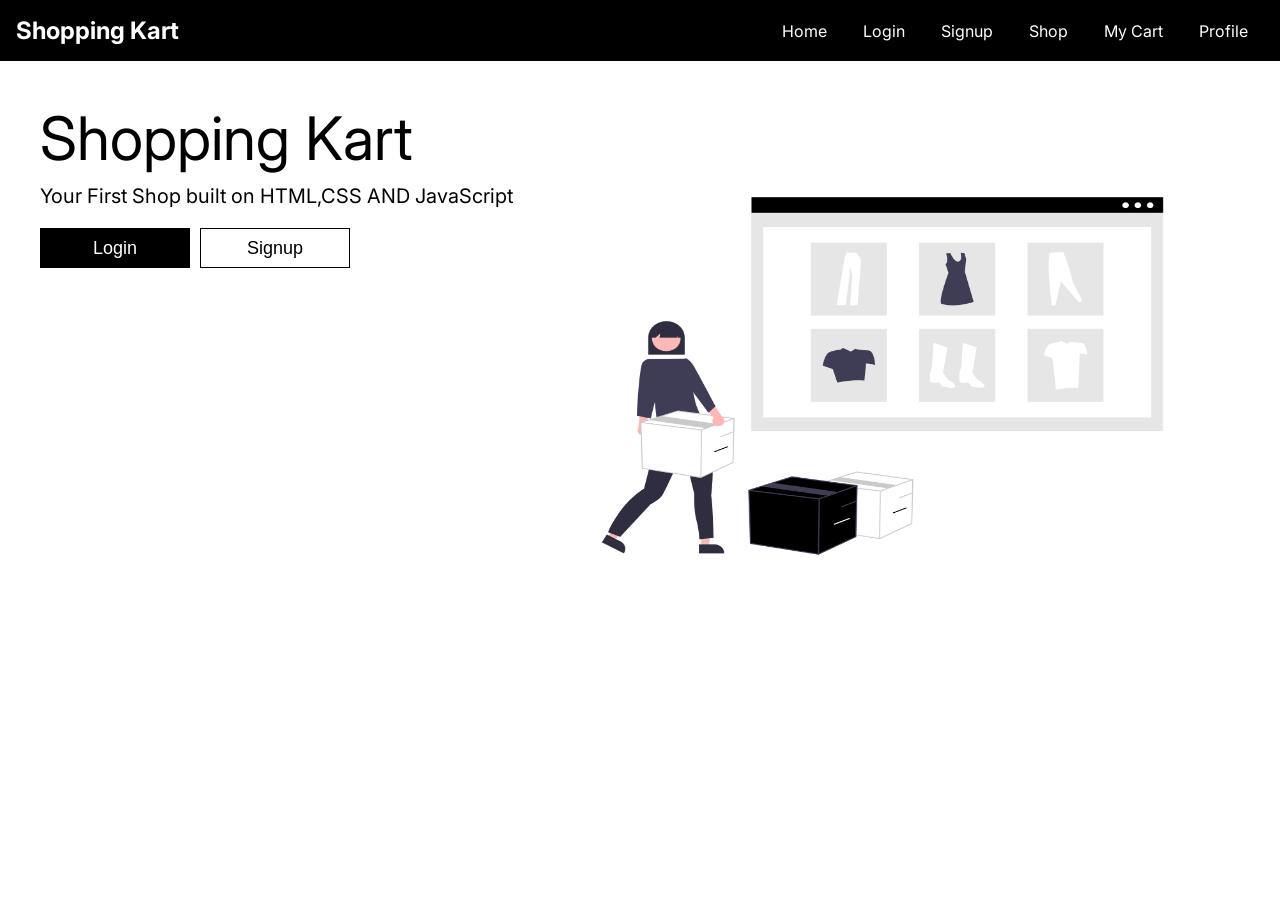
<file: index.html>
<!DOCTYPE html>
<html>
  <head>
    <meta charset="utf-8" />
    <meta http-equiv="X-UA-Compatible" content="IE=edge" />
    <title>MeShop.</title>
    <meta name="description" content="" />
    <meta name="viewport" content="width=device-width, initial-scale=1" />
    <link rel="stylesheet" href="" />
    <link rel="stylesheet" href="./style.css">
  </head>
  <body>

    <nav>
      <div class="brand">
        <a href="./index.html">Shopping Kart</a>
      </div>
      <div class="nav-items">
        <a href="./index.html">Home</a>
        <a href="./login/index.html">Login</a>
        <a href="./signup/index.html">Signup</a>
        <a href="./shop/index.html">Shop</a>
        <a href="./cart/index.html">My Cart</a>
        <a href="./profile/index.html">Profile</a>
      </div>
    </nav>

    <div class="container">
      <div>
        <h1 style="font-size: 60px; font-weight: 400;">Shopping Kart</h1>
        <p>Your First Shop built on HTML,CSS AND JavaScript</p>
        <div class="buttons-container">
          <button id="login">Login</button>
          <button id="signup" style="background-color: white; color: black; border:1px solid black">Signup</button>
        </div>
      </div>

      
    <div class="image">
      <img src="./landingPagePic.png" alt="">
    </div>
    </div>



    <script src="./script.js"></script>
  </body>
</html>
</file>
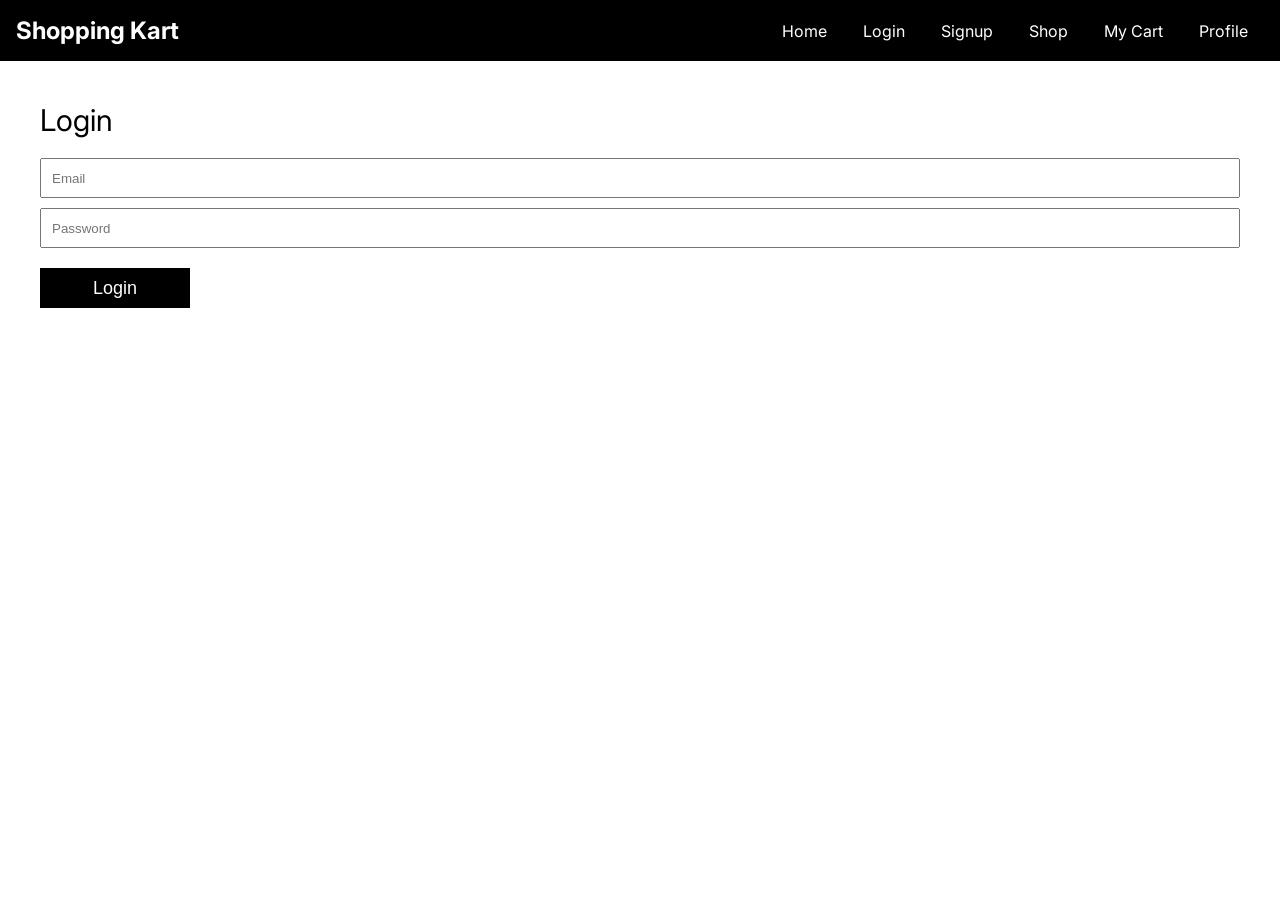
<file: shop/index.html>
<!DOCTYPE html>
<html lang="en">
  <head>
    <meta charset="UTF-8" />
    <meta http-equiv="X-UA-Compatible" content="IE=edge" />
    <meta name="viewport" content="width=device-width, initial-scale=1.0" />
    <title>MeShop.</title>
    <link rel="stylesheet" href="styles.css" />
  </head>
  <body>
    <nav>
      <div class="brand">
        <a href="../index.html">Shopping Kart</a>
      </div>
      <div class="nav-items">
        <a href="../index.html">Home</a>
        <a href="../login/index.html">Login</a>
        <a href="../signup/index.html">Signup</a>
        <a href="../shop/index.html">Shop</a>
        <a href="../cart/index.html">My Cart</a>
        <a href="../profile/index.html">Profile</a>
      </div>
    </nav>

    <main>
      <aside>
        <section>
          <title>Rating</title>
          <input
            type="range"
            id="range"
            min="0"
            max="5"
            value="0"
            list="values"
          />
          <datalist id="values">
            <option value="0" label="0"></option>
            <option value="1"></option>
            <option value="2"></option>
            <option value="3"></option>
            <option value="4"></option>
            <option value="5" label="5"></option>
          </datalist>
        </section>
        <section>
          <title>Price Range</title>
          <ul>
            <li>
              <input id="0-25" type="checkbox" name="prange" value="0-25" />
              <label for="0-25">$0 to $25</label>
            </li>
            <li>
              <input id="25-50" type="checkbox" name="prange" value="25-50" />
              <label for="25-50">$25 to $50</label>
            </li>
            <li>
              <input id="50-100" type="checkbox" name="prange" value="50-100"/>
              <label for="50-100">$50 to $100</label>
            </li>
            <li>
              <input id="100on" type="checkbox" name="prange" value="100+"/>
              <label for="100on">$100 onwards</label>
            </li>
          </ul>
        </section>
      </aside>
      <main-content>
        <input id="search" type="text" placeholder="Search" />
        <div class="filters">
          <div id="all" class="filter active">All</div>
          <div id="men" class="filter">Mens</div>
          <div id="women" class="filter">Womens</div>
          <div id="jewellery" class="filter">Jewellery</div>
          <div id="electronics" class="filter">Electronics</div>
        </div>
        <section>
          <div class="items">
            <!-- <div class="item">
              <img src="tshirt.png" alt="Item" />
              <div class="info">
                <div style="margin-bottom: 10px;">Title</div>
                <div class="row">
                  <div class="price">$100</div>
                  <div class="sized">S,M,L</div>
                </div>
                <div class="colors">
                  Colors:
                  <div class="row">
                    <div class="circle" style="background-color: #000"></div>
                    <div class="circle" style="background-color: #4938af"></div>
                    <div class="circle" style="background-color: #203d3e"></div>
                  </div>
                </div>
                <div class="row">Rating:</div>
              </div>
              <button id="addBtn">Add to Cart</button>
            </div> -->
          </div>
        </section>
      </main-content>
    </main>
    <script src="./script.js"></script>
  </body>
</html>
</file>
<file: style.css>
/* Write styles here */
@import url("https://fonts.googleapis.com/css2?family=Inter:wght@100;200;300;400;500;600;700;800;900&display=swap");

* {
    padding: 0;
    margin: 0;
    box-sizing: border-box;
  }
  
  body {
    font-family: "Inter", sans-serif;
    overflow-x: hidden;
    overflow-y: hidden;
  }
  
  a {
    color: white;
    text-decoration: none;
  }
  
  ul {
    list-style: none;
  }

  nav {
    display: flex;
    justify-content: space-between;
    align-items: center;
    color: white;
    position: sticky;
    z-index: 100;
    top: 0;
  
    background-color: black;
    border-bottom: 1px solid white;
    padding: 1rem;
    font-size: 1rem;
  }
  
  nav .brand {
    font-size: 1.5rem;
    font-weight: bold;
  }
  
  nav .nav-items a {
    margin: 0 1rem;
  }

  .container{
    padding: 40px;
    padding-bottom: 10px;
    display: flex;
  }

  .container p{
    margin-top: 10px;
    font-size: 20px;
    width: 485px;
  }

  .buttons-container{
    display: flex;
    gap: 10px;
    margin-top: 20px;
  }

  .buttons-container button{
    color: white;
    background-color: black;
    width: 150px;
    height: 40px;
    border: none;
    font-size: 18px;
    cursor: pointer;
  }
  .image img{
    height: 80%;
    width: 100%;
    margin-top: 50px;
  }
</file>
<file: shop/styles.css>
@import url("https://fonts.googleapis.com/css2?family=Inter:wght@100;200;300;400;500;600;700;800;900&display=swap");

* {
  padding: 0;
  margin: 0;
  box-sizing: border-box;
}

body {
  font-family: "Inter", sans-serif;
  overflow-x: hidden;
}

a {
  color: white;
  text-decoration: none;
}

ul {
  list-style: none;
}

input[type="range"] {
  width: 100%;
  height: 2px;
  margin: 1rem auto;
}

datalist {
  display: flex;
  justify-content: space-between;
  color: white;
  width: 100%;
}

nav {
  display: flex;
  justify-content: space-between;
  align-items: center;
  color: white;
  position: sticky;
  z-index: 100;
  top: 0;

  background-color: black;
  border-bottom: 1px solid white;
  padding: 1rem;
  font-size: 1rem;
}

nav .brand {
  font-size: 1.5rem;
  font-weight: bold;
}

nav .nav-items a {
  margin: 0 1rem;
}

main {
  display: flex;
}

main aside {
  flex: 0.2;
  background-color: black;
  color: white;
  height: 100vh;
  position: fixed;
  padding-top: 1rem;
  width: 11rem;
  padding-bottom: 80px;
}

main main-content {
  display: block;
  width: 100%;
  margin-left: 11rem;
}

aside section {
  padding: 1rem;
  border-bottom: 1px solid white;
  
}

aside section:last-child {
  border-bottom: none;
}

aside section title {
  display: block;
  font-size: 1.5rem;
  margin-bottom: 1rem;
}

aside section li {
  margin-bottom: 0.75rem;
}

aside section label {
  cursor: pointer;
  margin-left: 0.25rem;
}

main-content {
  padding: 1rem;
  position: relative;
}

main-content input {
  padding: 1rem;
  width: 100%;
  position: relative;
  font-size: 1rem;
}

main-content .filters {
  display: flex;
  flex-flow: row wrap;
  margin-top: 1rem;
  gap: 1rem;
}

main-content .filter {
  flex: 1;
  text-align: center;
  padding: 0.5rem 1rem;
  border: 1px solid black;
  cursor: pointer;
}

main-content .active {
  background-color: black;
  color: white;
}

main-content section {
  margin-top: 1.2rem;
}

main-content section title {
  display: block;
  font-size: 1.5rem;
}

main-content .items {
  display: flex;
  flex-flow: row wrap;
  justify-content: space-evenly;
  padding: 1rem 0;
  gap: 1rem;
}

main-content .items .item {
  border: 1px solid black;
  width: 230px;
  display: flex;
  flex-direction: column;
  justify-content: space-between;

}

main-content .items .item img {
  padding: 10px;
  max-width: 100%;
  height: 250px;
}

main-content .items .item .row {
  display: flex;
  justify-content: space-between;
}

main-content .items .item .info {
  padding: 1rem;
}

main-content .items .item button {
  width: 100%;
  border-radius: none;
  border: none;
  padding: 1rem;
  font-size: 1rem;
  color: white;
  background-color: black;
  cursor: pointer;
}

main-content .items .item .colors {
  display: flex;
  margin: 1rem 0;
}

main-content .items .item .circle {
  width: 20px;
  height: 20px;
  border-radius: 100%;
  margin: 0 5px;
}
</file>
